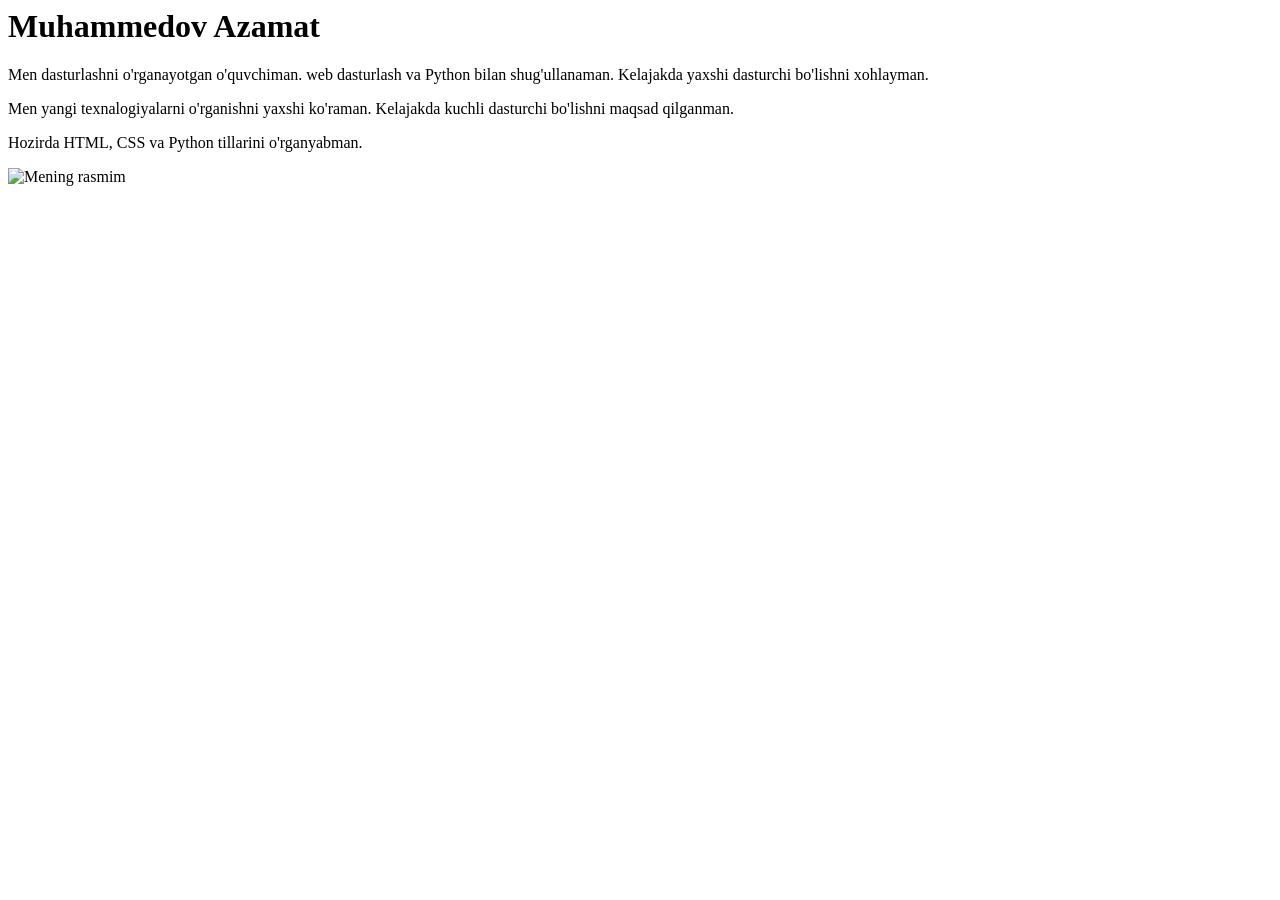
<file: loyihalar/12150-Shaxsiy_portfolio_sayti/index.html>
<html lang="uz">
<head>
  <meta charset="UTF-8">
  <meta name="viewport" content="width=device-width, initial-scale=1">
  <title>Portfolio</title>
  <link rel="stylesheet" href="style.css">
</head>
<body>
<body>
    <h1>Muhammedov Azamat</h1>
    <p>
        Men dasturlashni o'rganayotgan  o'quvchiman.
        web dasturlash va Python bilan shug'ullanaman.
        Kelajakda yaxshi dasturchi bo'lishni xohlayman.
    </p>
</body>
<p>
    Men yangi texnalogiyalarni o'rganishni yaxshi ko'raman.
    Kelajakda kuchli dasturchi bo'lishni maqsad qilganman.
</p>
<p>
    Hozirda HTML, CSS va Python tillarini o'rganyabman.
</p>
    <img scr="rasm.jpg" alt="Mening rasmim">
</section>
<body>
</file>
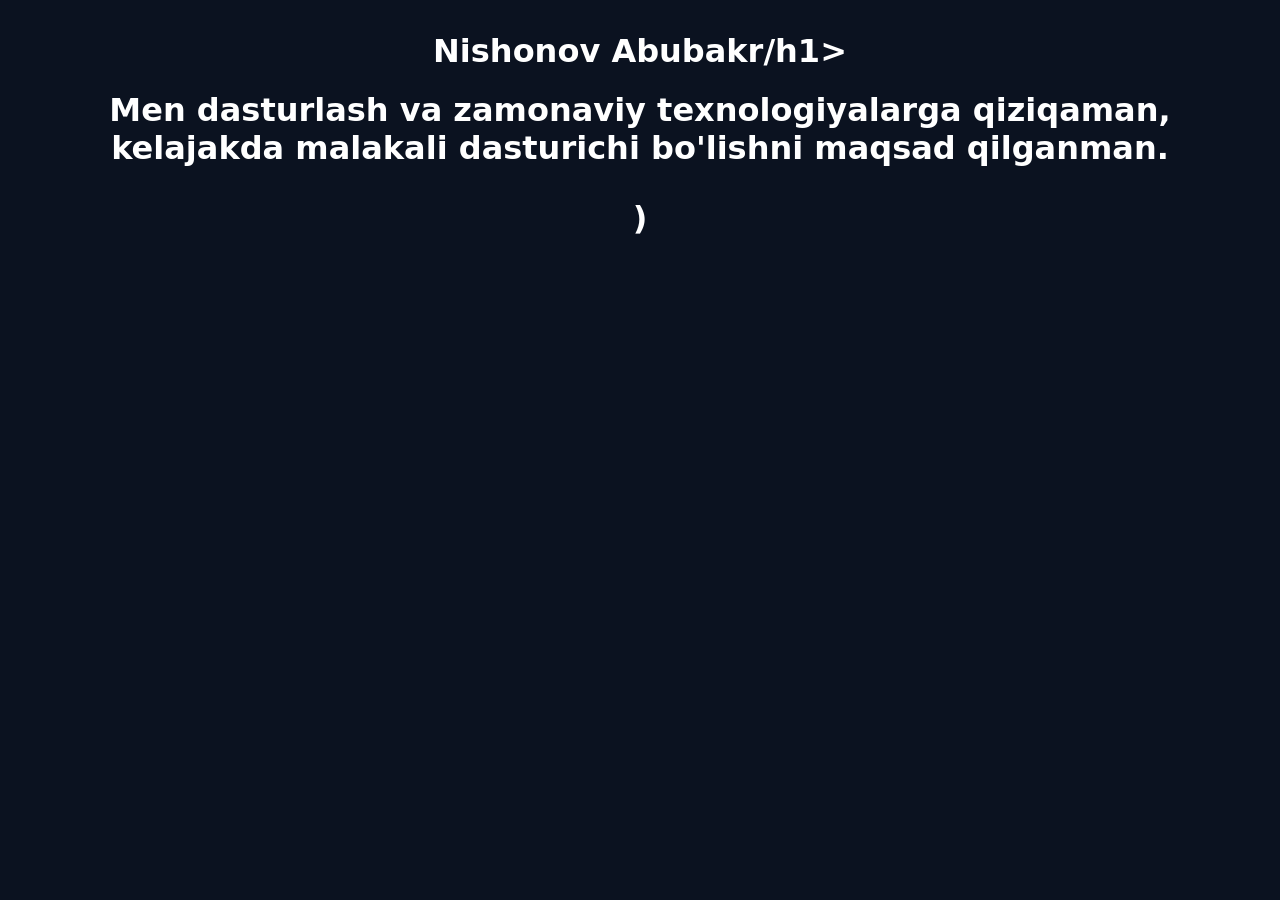
<file: loyihalar/1600-Shaxsiy_vizitka_Web/index.html>
<html lang="uz">
<head>
  <meta charset="UTF-8">
  <meta name="viewport" content="width=device-width, initial-scale=1.0">
  <link rel="stylesheet" href="style.css">
    </head>
    <body>
<h1>Nishonov Abubakr/h1>
    <h1>Men dasturlash va zamonaviy texnologiyalarga qiziqaman, kelajakda malakali dasturichi bo'lishni maqsad qilganman.</p>
    </body>
        </html>


















)
</file>
<file: loyihalar/12150-Shaxsiy_portfolio_sayti/style.css>
/* TODO: dizaynni shu yerda yozing */
</file>
<file: loyihalar/1600-Shaxsiy_vizitka_Web/style.css>
/* TODO: rang, shrift, markazlashtirishni shu yerda yozing */
body { font-family: system-ui, sans-serif; padding: 24px; }
body {
    text-align: center;
    background-color: #0b1220;
    color: #ffffff;
    font-family: system-ui, sans-serif;
    padding: 24px;
}<!DOCTYPE html>
<html>
<head>
    <title>Shaxsiy  vizitka</title>
</head>
<body>
    <h1>Azamat</h1>
    <p>
       Men dasturlashni o'rganayotgan o'quvchiman.
       Kelajakda web dasturchi bo'lishni xohlayman.
       HTML, CSS va Python tillari bilan ishlayabman.
    </p>
</body>
<html>
</file>
